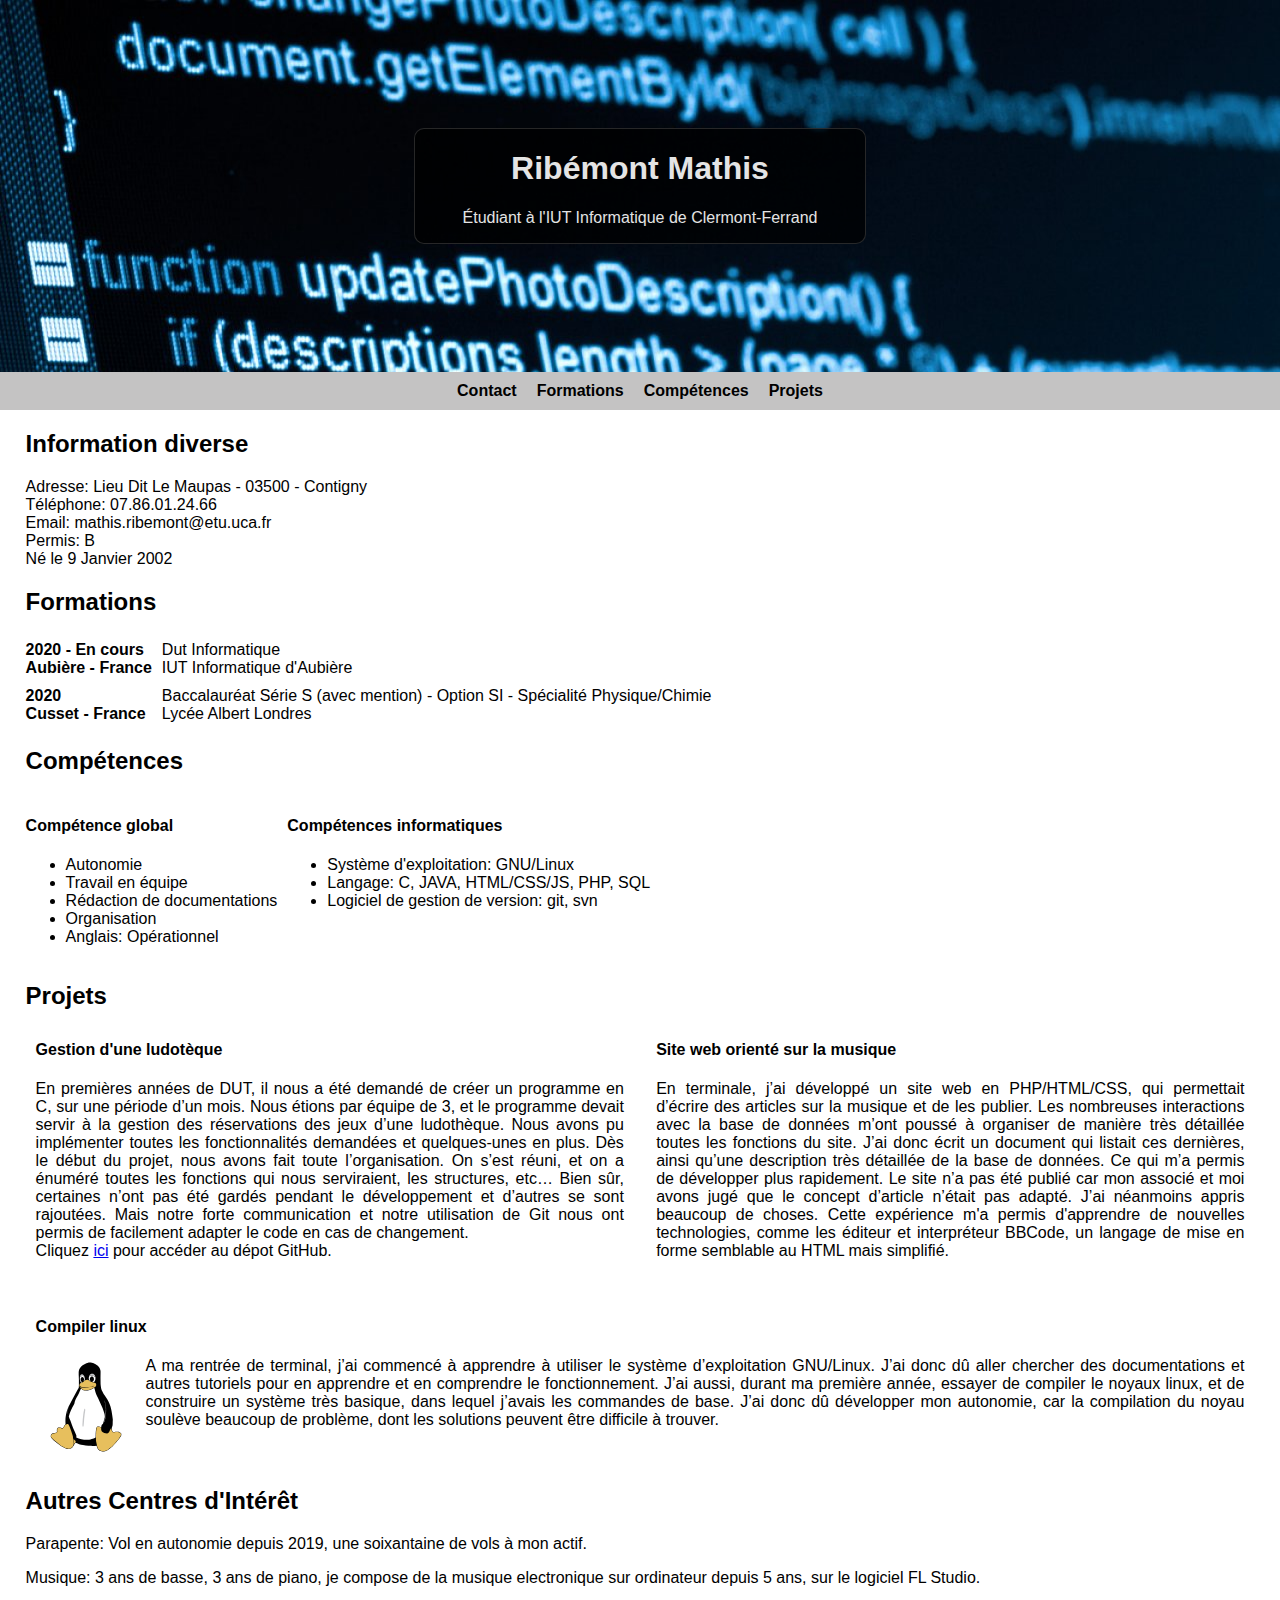
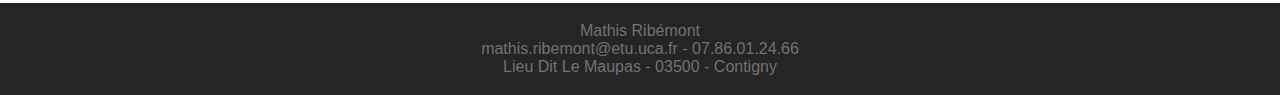
<file: index.html>
<!DOCTYPE html>
<html lang="fr">
    <head>
        <meta charset="utf-8"/>
        <title>Mathis Ribémont</title>
        <link rel="stylesheet" href="style.css">
    </head>
    <body>
        <header>
            <div>
                <h1>Ribémont Mathis</h1>
                <p>Étudiant à l'IUT Informatique de Clermont-Ferrand</p>
            </div>
            <nav>
                <a href="#contact">Contact</a>
                <a href="#formations">Formations</a>
                <a href="#competences">Compétences</a>
                <a href="#projets">Projets</a>
            </nav>
        </header>
        <section id="contact">
            <h2>Information diverse</h2>
            <p>Adresse: Lieu Dit Le Maupas - 03500 - Contigny<br>
            Téléphone: 07.86.01.24.66<br>
            Email: mathis.ribemont@etu.uca.fr<br>
            Permis: B<br>
            Né le 9 Janvier 2002
            </p>
        </section>
        <section id="formations">
            <h2>Formations</h2>
            <table id="tabformation">
                <tr>
                    <td>
                        <strong>2020 - En cours<br>
                        Aubière - France</strong>
                    </td>
                    <td>Dut Informatique<br>
                    IUT Informatique d'Aubière</td>
                </tr>
                <tr>
                    <td>
                        <strong>2020<br>
                        Cusset - France</strong>
                    </td>
                    <td>Baccalauréat Série S (avec mention) - Option SI - Spécialité Physique/Chimie<br>
                    Lycée Albert Londres</td>
                </tr>
            </table>
        </section>
        <section id="competences">
            <h2>Compétences</h2>
            <div style="display: flex; flex-direction: row; flex-wrap: wrap; column-gap: 10px;">
                <div>
                    <h4>Compétence global</h4>
                    <ul>
                        <li>Autonomie</li>
                        <li>Travail en équipe</li>
                        <li>Rédaction de documentations</li>
                        <li>Organisation</li>
                        <li>Anglais: Opérationnel</li>
                    </ul>
                </div>
                <div>
                    <h4>Compétences informatiques</h4>
                    <ul>
                        <li>Système d'exploitation: GNU/Linux</li>
                        <li>Langage: C, JAVA, HTML/CSS/JS, PHP, SQL</li>
                        <li>Logiciel de gestion de version: git, svn</li>
                    </ul>
                </div>
            </div>
        </section>
        <section id="projets">
            <h2 style="margin-bottom: 0px;">Projets</h2>
            <div class="projets-conteneur">
                <article class="projet">
                    <h4>Gestion d'une ludotèque</h4>
                    <p>En premières années de DUT, il nous a été demandé de créer un programme en C, sur une période d’un mois. Nous étions par équipe de 3, et le programme devait servir à la gestion des réservations des jeux d’une ludothèque. Nous avons pu implémenter toutes les fonctionnalités demandées et quelques-unes en plus. Dès le début du projet, nous avons fait toute l’organisation. On s’est réuni, et on a énuméré toutes les fonctions qui nous serviraient, les structures, etc… Bien sûr, certaines n’ont pas été gardés pendant le développement et d’autres se sont rajoutées. Mais notre forte communication et notre utilisation de Git nous ont permis de facilement adapter le code en cas de changement.<br>
                    Cliquez <a href="https://github.com/machaonix/projetAlgo" target="_blank">ici</a> pour accéder au dépot GitHub.</p>
                </article>
                <article class="projet">
                    <h4>Site web orienté sur la musique</h4>
                    <p>En terminale, j’ai développé un site web en PHP/HTML/CSS, qui permettait d’écrire des articles sur la musique et de les publier. Les nombreuses interactions avec la base de données m’ont poussé à organiser de manière très détaillée toutes les fonctions du site. J’ai donc écrit un document qui listait ces dernières, ainsi qu’une description très détaillée de la base de données. Ce qui m’a permis de développer plus rapidement. Le site n’a pas été publié car mon associé et moi avons jugé que le concept d’article n’était pas adapté. J’ai néanmoins appris beaucoup de choses. Cette expérience m'a permis d'apprendre de nouvelles technologies, comme les éditeur et interpréteur BBCode, un langage de mise en forme semblable au HTML mais simplifié.</p>
                </article>
                <article class="projet">
                    <h4>Compiler linux</h4>
                    <img src="img/tux.svg" alt="Image de Tux" title="Tux" style="float: left; height: 100px; margin: 0 10px 0 0;">
                    <p>A ma rentrée de terminal, j’ai commencé à apprendre à utiliser le système d’exploitation GNU/Linux. J’ai donc dû aller chercher des documentations et autres tutoriels pour en apprendre et en comprendre le fonctionnement. J’ai aussi, durant ma première année, essayer de compiler le noyaux linux, et de construire un système très basique, dans lequel j’avais les commandes de base. J’ai donc dû développer mon autonomie, car la compilation du noyau soulève beaucoup de problème, dont les solutions peuvent être difficile à trouver.</p>
                </article>
            </div>
        </section>
        <section>
            <h2>Autres Centres d'Intérêt</h2>
            <p>Parapente: Vol en autonomie depuis 2019, une soixantaine de vols à mon actif.</p>
            <p>Musique: 3 ans de basse, 3 ans de piano, je compose de la musique electronique sur ordinateur depuis 5 ans, sur le logiciel FL Studio.</p>
        </section>
        <footer>
            <p>Mathis Ribémont<br>
            mathis.ribemont@etu.uca.fr - 07.86.01.24.66<br>
            Lieu Dit Le Maupas - 03500 - Contigny<br></p>
        </footer>
    </body>
</html>
</file>
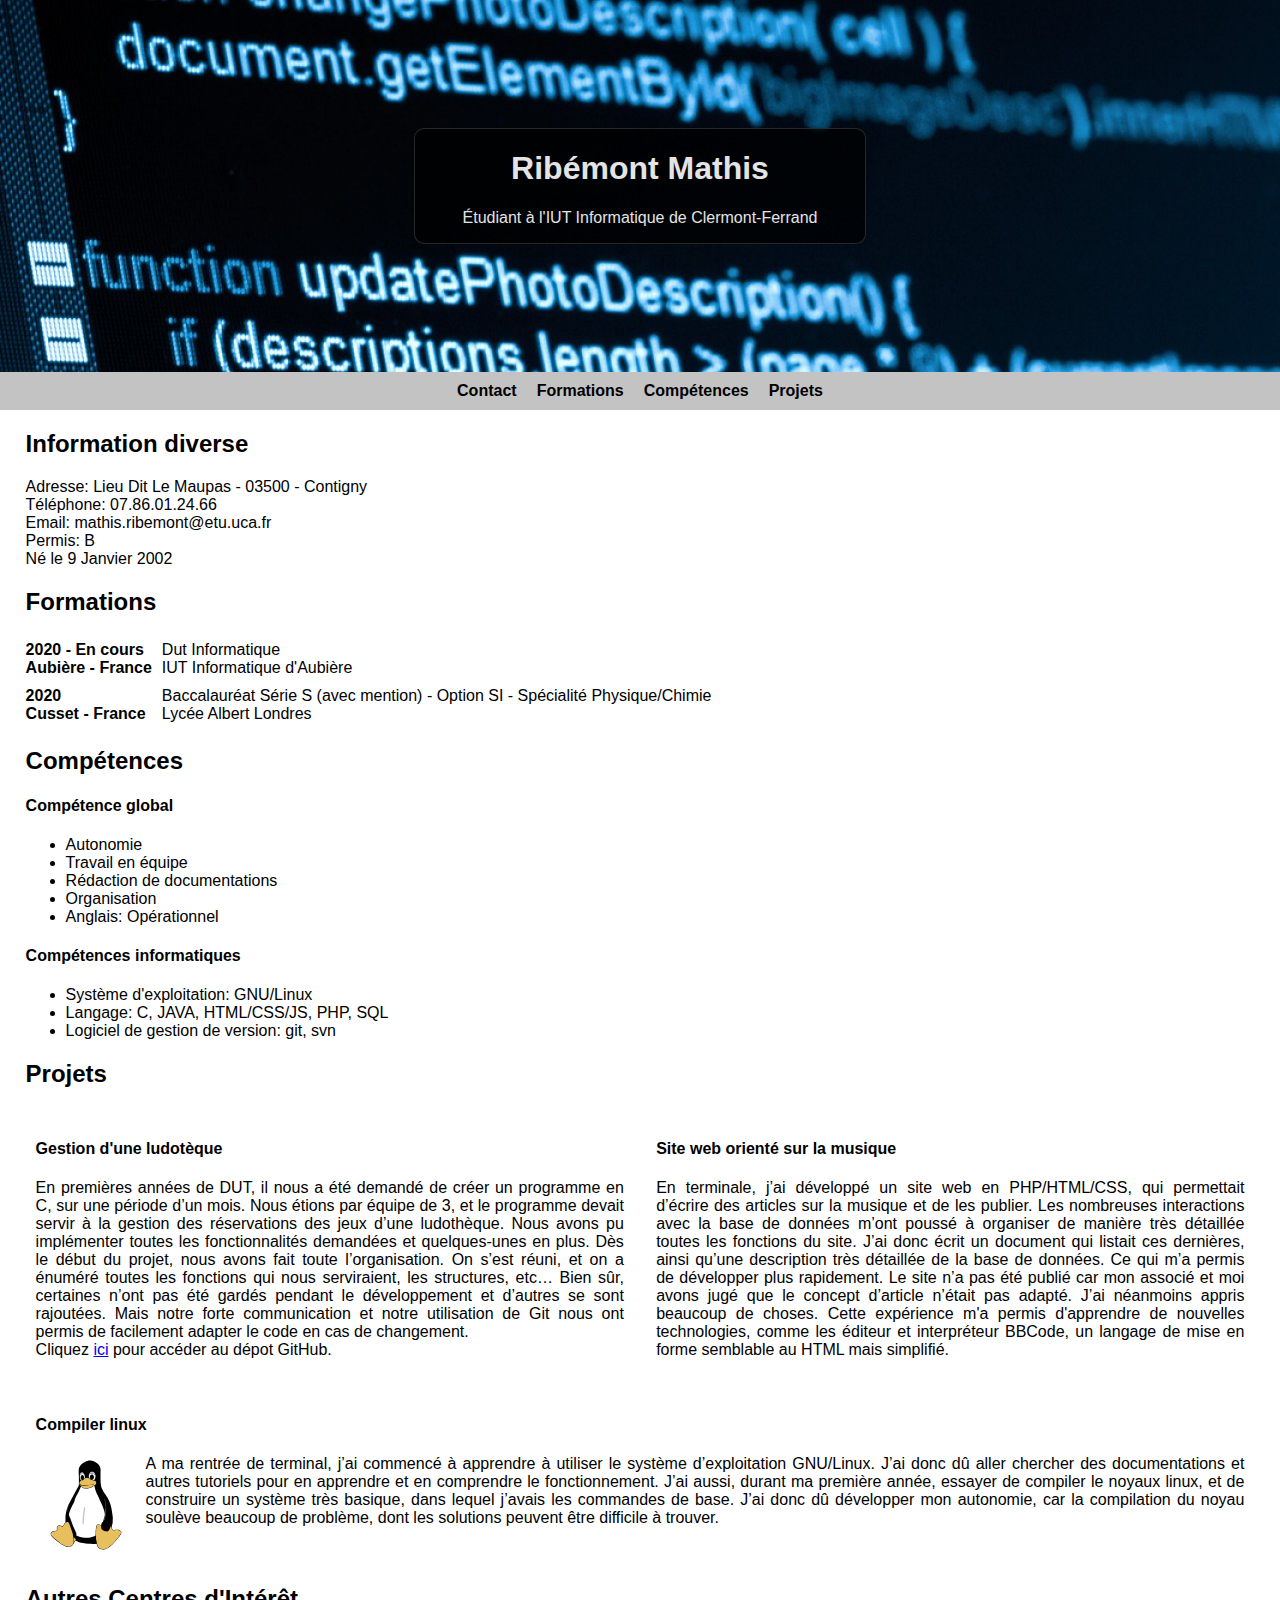
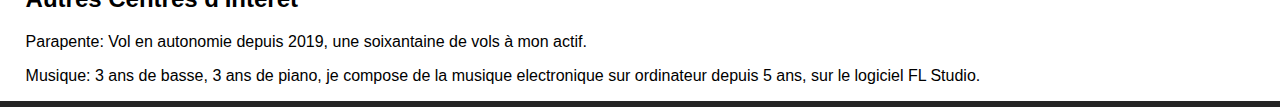
<file: main.html>
<!DOCTYPE html>
<html lang="fr">
    <head>
        <meta charset="utf-8"/>
        <title>Mathis Ribémont</title>
        <link rel="stylesheet" href="style.css">
    </head>
    <body>
        <header>
            <div>
                <h1>Ribémont Mathis</h1>
                <p>Étudiant à l'IUT Informatique de Clermont-Ferrand</p>
            </div>
            <nav>
                <a href="#contact">Contact</a>
                <a href="#formations">Formations</a>
                <a href="#competences">Compétences</a>
                <a href="#projets">Projets</a>
            </nav>
        </header>
        <section id="contact">
            <h2>Information diverse</h2>
            <p>Adresse: Lieu Dit Le Maupas - 03500 - Contigny<br>
            Téléphone: 07.86.01.24.66<br>
            Email: mathis.ribemont@etu.uca.fr<br>
            Permis: B<br>
            Né le 9 Janvier 2002
            </p>
        </section>
        <section id="formations">
            <h2>Formations</h2>
            <table id="tabformation">
                <tr>
                    <td>
                        <strong>2020 - En cours<br>
                        Aubière - France</strong>
                    </td>
                    <td>Dut Informatique<br>
                    IUT Informatique d'Aubière</td>
                </tr>
                <tr>
                    <td>
                        <strong>2020<br>
                        Cusset - France</strong>
                    </td>
                    <td>Baccalauréat Série S (avec mention) - Option SI - Spécialité Physique/Chimie<br>
                    Lycée Albert Londres</td>
                </tr>
            </table>
        </section>
        <section id="competences">
            <h2>Compétences</h2>
            <h4>Compétence global</h4>
            <ul>
                <li>Autonomie</li>
                <li>Travail en équipe</li>
                <li>Rédaction de documentations</li>
                <li>Organisation</li>
                <li>Anglais: Opérationnel</li>
            </ul>

            <h4>Compétences informatiques</h4>
            <ul>
                <li>Système d'exploitation: GNU/Linux</li>
                <li>Langage: C, JAVA, HTML/CSS/JS, PHP, SQL</li>
                <li>Logiciel de gestion de version: git, svn</li>
            </ul>
        </section>
        <section id="projets">
            <h2>Projets</h2>
            <div class="projets-conteneur">
                <article class="projet">
                    <h4>Gestion d'une ludotèque</h4>
                    <p>En premières années de DUT, il nous a été demandé de créer un programme en C, sur une période d’un mois. Nous étions par équipe de 3, et le programme devait servir à la gestion des réservations des jeux d’une ludothèque. Nous avons pu implémenter toutes les fonctionnalités demandées et quelques-unes en plus. Dès le début du projet, nous avons fait toute l’organisation. On s’est réuni, et on a énuméré toutes les fonctions qui nous serviraient, les structures, etc… Bien sûr, certaines n’ont pas été gardés pendant le développement et d’autres se sont rajoutées. Mais notre forte communication et notre utilisation de Git nous ont permis de facilement adapter le code en cas de changement.<br>
                    Cliquez <a href="https://github.com/machaonix/projetAlgo" target="_blank">ici</a> pour accéder au dépot GitHub.</p>
                </article>
                <article class="projet">
                    <h4>Site web orienté sur la musique</h4>
                    <p>En terminale, j’ai développé un site web en PHP/HTML/CSS, qui permettait d’écrire des articles sur la musique et de les publier. Les nombreuses interactions avec la base de données m’ont poussé à organiser de manière très détaillée toutes les fonctions du site. J’ai donc écrit un document qui listait ces dernières, ainsi qu’une description très détaillée de la base de données. Ce qui m’a permis de développer plus rapidement. Le site n’a pas été publié car mon associé et moi avons jugé que le concept d’article n’était pas adapté. J’ai néanmoins appris beaucoup de choses. Cette expérience m'a permis d'apprendre de nouvelles technologies, comme les éditeur et interpréteur BBCode, un langage de mise en forme semblable au HTML mais simplifié.</p>
                </article>
                <article class="projet">
                    <h4>Compiler linux</h4>
                    <img src="img/tux.svg" alt="Image de Tux" title="Tux" style="float: left; height: 100px; margin: 0 10px 0 0;">
                    <p>A ma rentrée de terminal, j’ai commencé à apprendre à utiliser le système d’exploitation GNU/Linux. J’ai donc dû aller chercher des documentations et autres tutoriels pour en apprendre et en comprendre le fonctionnement. J’ai aussi, durant ma première année, essayer de compiler le noyaux linux, et de construire un système très basique, dans lequel j’avais les commandes de base. J’ai donc dû développer mon autonomie, car la compilation du noyau soulève beaucoup de problème, dont les solutions peuvent être difficile à trouver.</p>
                </article>
            </div>
        </section>
        <section>
            <h2>Autres Centres d'Intérêt</h2>
            <p>Parapente: Vol en autonomie depuis 2019, une soixantaine de vols à mon actif.</p>
            <p>Musique: 3 ans de basse, 3 ans de piano, je compose de la musique electronique sur ordinateur depuis 5 ans, sur le logiciel FL Studio.</p>
        </section>
        <footer>
            
        </footer>
    </body>
</html>
</file>
<file: style.css>
html {
    scroll-behavior: smooth;
}
body{
    margin: auto;
    padding: 0px;
    font-family: Arial, Helvetica, sans-serif;
}
header{
    text-align: center;
    background-image: url("img/coding.jpg");
    vertical-align: middle;
    /*height: 20em;*/
    display: flex;
    flex-direction: column;
}
header > h1,h2,h4{
    font-family: Arial, Helvetica, sans-serif;
}
header > p{
    font-family: 'Times New Roman', Times, serif;
}
header > div{
    color: rgb(228, 228, 228);
    background-color: rgba(0, 0, 0, 0.7);
    margin: auto;
    margin-top: 8em;
    margin-bottom: 8em;
    border-radius: 10px;
    border:rgba(56, 56, 56, 0.7) solid 1px;
    padding: 0px 3em 0px;
}
nav{
    background-color: rgb(196, 195, 195);
    width: 100%;
    display: flex;
    flex-direction: row;
    justify-content: center;
    flex-wrap: wrap;
}
nav > a{
    transition: 0.2s;
    display: inline-block;
    padding: 10px;
    color: black;
    text-decoration: none;
    font-family: Arial, Helvetica, sans-serif;
    font-weight: bold;
    margin: 0px;
}
nav > a:hover{
    transition: 0.2s;
    background-color: white;
}
section{
    padding: 0 2% 0; /*Haut, horizontal, bas*/
}
section + section{
    margin-top: 10px;
}
table{
    border-collapse: collapse;
}
td{
    padding: 5px 10px 5px 0px;
}
strong{
    font-family: Arial, Helvetica, sans-serif;
}
.projets-conteneur
{
    display: flex;
    flex-direction: row;
    margin: 0px;
    justify-content: space-between;
    flex-wrap: wrap;
    column-gap: 1%; /* définit l'espace entre les colonne d'un élément */
}
.projet{
    padding: 10px;
    flex: 1;
    min-width: 400px;
}
.projet p{
    padding: 10;
    text-align: justify;
}
footer{
    padding: 3px;
    text-align: center;
    background-color: rgb(37, 37, 37);
    color:rgb(114, 114, 114);
    font-family: Arial, Helvetica, sans-serif;
}
</file>
